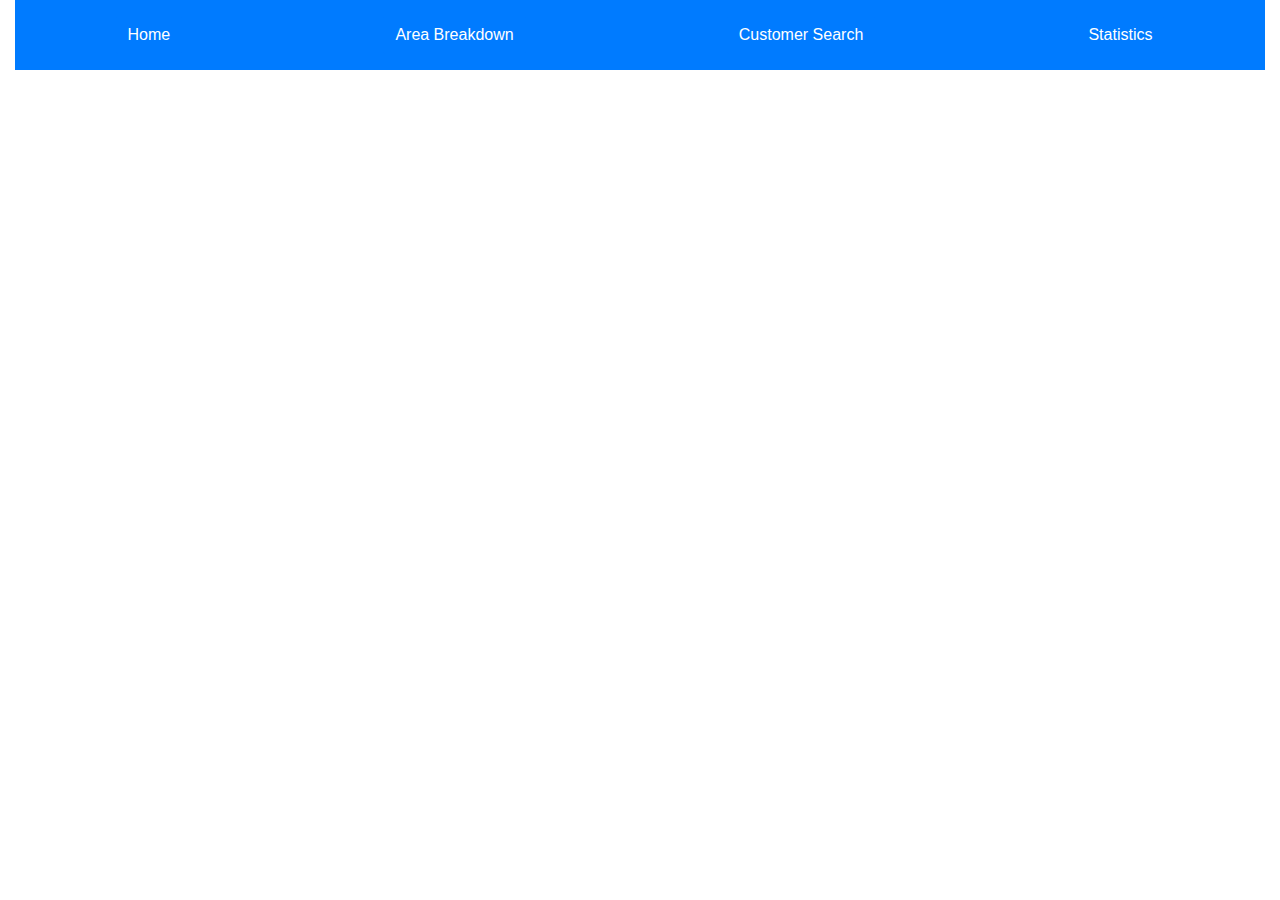
<file: templates/index.html>
<!DOCTYPE html>
<html lang="en">
<head>
    <meta charset="UTF-8">
    <meta http-equiv="X-UA-Compatible" content="IE=edge">
    <meta name="viewport" content="width=device-width, initial-scale=1.0">
    <link rel="stylesheet" href="https://maxcdn.bootstrapcdn.com/bootstrap/4.5.2/css/bootstrap.min.css">
    <link rel="stylesheet" href="/static/styles.css" />
    <title>Home</title>
</head>
<body>
    <div class="container-fluid">
        <div class="header w-100">    
            <button class="btn btn-primary">Home</button>
            <a href="/area_breakdown" class="btn btn-primary">Area Breakdown</a>
            <button class="btn btn-primary">Customer Search</button>
            <button class="btn btn-primary">Statistics</button>
        </div>
    </div>
</body>
</html>
</file>
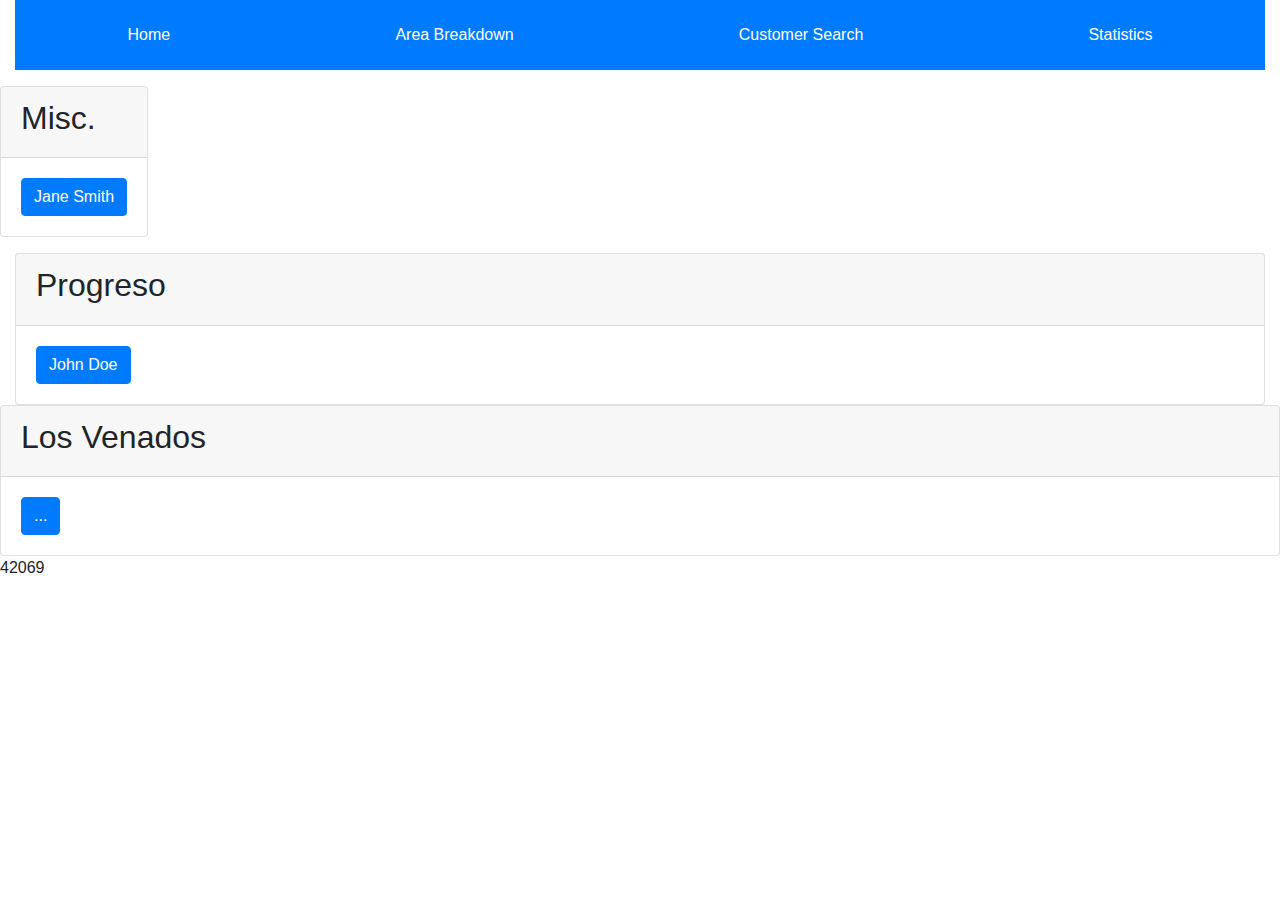
<file: templates/area_breakdown.html>
<!DOCTYPE html>
<html lang="en">
<head>
    <meta charset="UTF-8">
    <meta http-equiv="X-UA-Compatible" content="IE=edge">
    <meta name="viewport" content="width=device-width, initial-scale=1.0">
    <link rel="stylesheet" href="https://maxcdn.bootstrapcdn.com/bootstrap/4.5.2/css/bootstrap.min.css">
    <link rel="stylesheet" href="/static/styles.css" />
    <title>Area Breakdown</title>
</head>
<body>
    <div class="container-fluid">
        <div class="header w-100">    
            <a href="/" class="btn btn-primary">Home</a>
            <button class="btn btn-primary">Area Breakdown</button>
            <button class="btn btn-primary">Customer Search</button>
            <button class="btn btn-primary">Statistics</button>
        </div>
        <div class="row">
            <div class="card">
                <div class="card-header center-text">
                  <h2>Misc.</h2>
                </div>
                <div class="card-body">
                        <button class="btn btn-primary">Jane Smith</button>
                    </div>
                </div>
            </div>
            <div class="card">
                <div class="card-header center-text">
                  <h2>Progreso</h2>
                </div>
                <div class="card-body">
                        <button class="btn btn-primary">John Doe</button>
                    </div>
                </div>
            </div>
            <div class="card">
                <div class="card-header center-text">
                  <h2>Los Venados</h2>
                </div>
                <div class="card-body">
                        <button class="btn btn-primary">...</button>
                    </div>
                </div>
            </div>
        </div>

42069

    </div>
</body>
</html>
</file>
<file: static/styles.css>
body {
  font-family: Arial, sans-serif;
  margin: 0;
  padding: 0;
}

.container {
  max-width: 1200px;
  margin: 0 auto;
  padding: 1rem;
}

.header {
  display: flex;
  justify-content: space-around;
  align-items: center;
  width: 100%;
  font-size: 1.5rem;
  padding: 1rem 0;
  background-color: #007bff;
  color: white;
}

a {
  color: white;
  text-decoration: none;
}

a:hover {
  text-decoration: underline;
}

.customer-btn {
  display: block;
  margin: 1rem 0;
  padding: 1rem;
  text-align: center;
  background-color: #007bff;
  color: white;
  border-radius: 5px;
}

.customer-btn:hover {
  background-color: #0056b3;
  cursor: pointer;
}

.row {
  display: flex;
  flex-wrap: wrap;
  margin: 1rem -15px;
}

.column {
  flex: 1;
  padding: 1rem 15px;
  min-width: 320px;
  max-width: 100%;
  box-sizing: border-box;
}

.column-border {
  border: 1px solid #007bff;
  border-radius: 5px;
  padding: 1rem;
}
</file>
